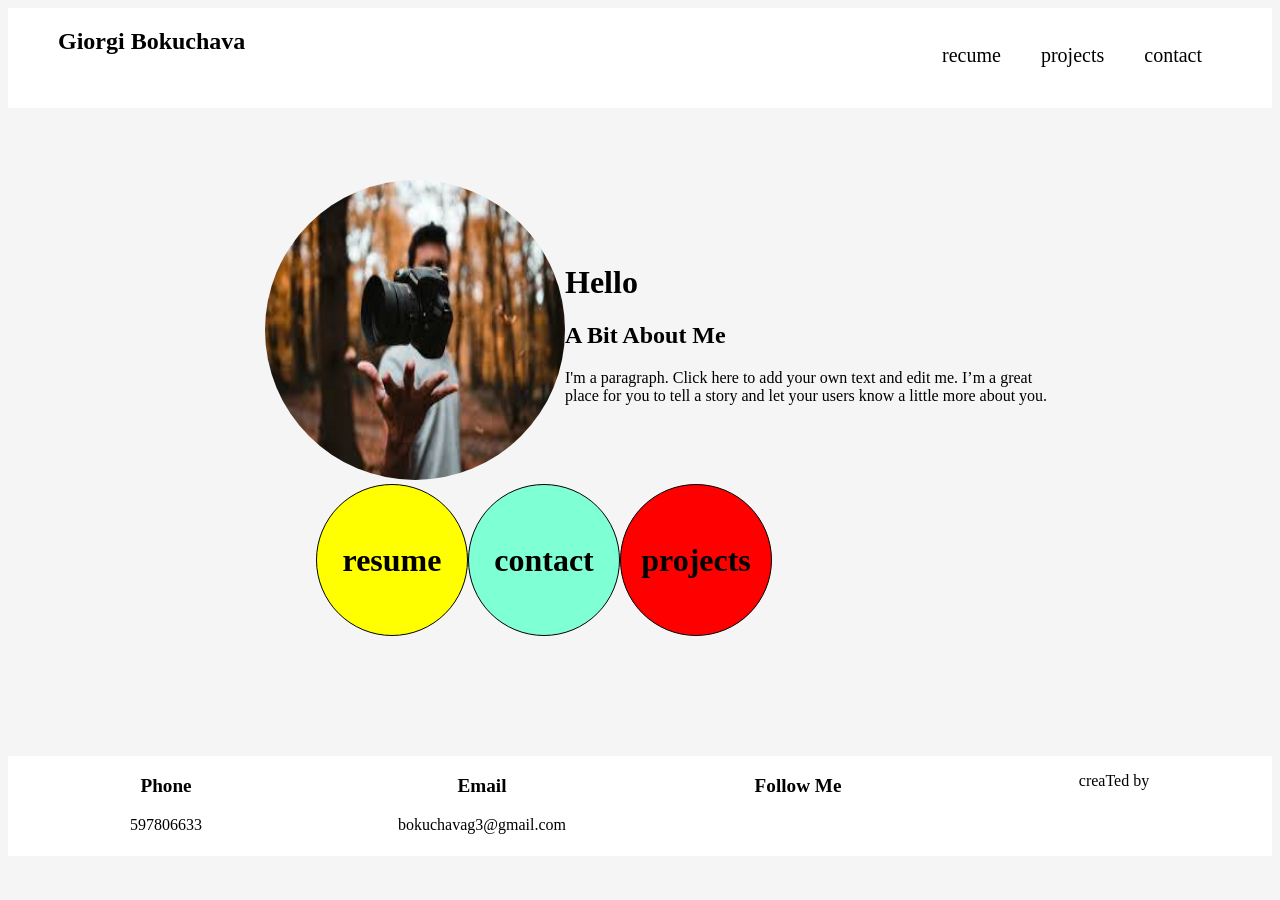
<file: index.html>
<!DOCTYPE html>
<html lang="en">
<head>
    <meta charset="UTF-8">
    <meta name="viewport" content="width=device-width, initial-scale=1.0">
    <title>home/cv </title>
    <link rel="stylesheet" href="cv.css">
    <style>
        body{background-color: whitesmoke;}
    </style>
    <link rel="shortcut icon" href="home logo.png" type="image/x-icon">
</head>
<body>
    
    <header>
        <nav class="navbar"> <h1>Giorgi Bokuchava</h1>
        
            
            <ul>
                <li><a href="resume.html" target="_blank">recume</a></li>
                <li><a href="projects.html" target="_blank">projects</a></li>
                <li><a href="contact.html" target="_blank">contact</a></li>
            </ul>
        </nav>
    </header>
    <br>
    <br>
    <br>
    <br>

    <main>
        <!-- ჩასწორება -->
        <div class="მთავარი">
            <div class="surati">
                <img id="mainphoto" src="images (3).jpg" alt="">
            </div>
            <div class="teqsti
            "><h1>Hello</h1>
            <h2>A Bit About Me</h2>
        <p>I'm a paragraph. Click here to add your own text and edit me. I’m a great place for you to tell a story and let your users know a little more about you.</p></div>

        </div>


        <!-- გასასწორებელი -->



    <div id="container">
    <div class="box">
       <h1><a href="resume.html" target="_blank">resume</a></h1> 
    </div>




    <div class="contact">
        <h1><a href="contact.html" target="_blank">contact</a></h1>

    </div>




<div class="projects">
    <h1><a href="projects.html" target="_blank">projects</a></h1>
</div>



</div>
</main>
<br>
<br>
<br>

<br>
<footer>
  <div class="bolo">
    <div class="nomeri"><p class="pirvelip">
       <b> Phone</b>
    </p>
    <p>597806633</p>
</div>
    <div class="meili">
        <p class="pirvelip">
           <b> Email</b>
        </p>
        <p>bokuchavag3@gmail.com</p>
    </div>
    <div class="follow">
        <p class="pirvelip">
            <b>Follow Me</b>
        </p>
    </div>
    <div class="creator">
        <p>creaTed by</p>

    </div>
  </div>
</footer>


    
</body>
</html>
</file>
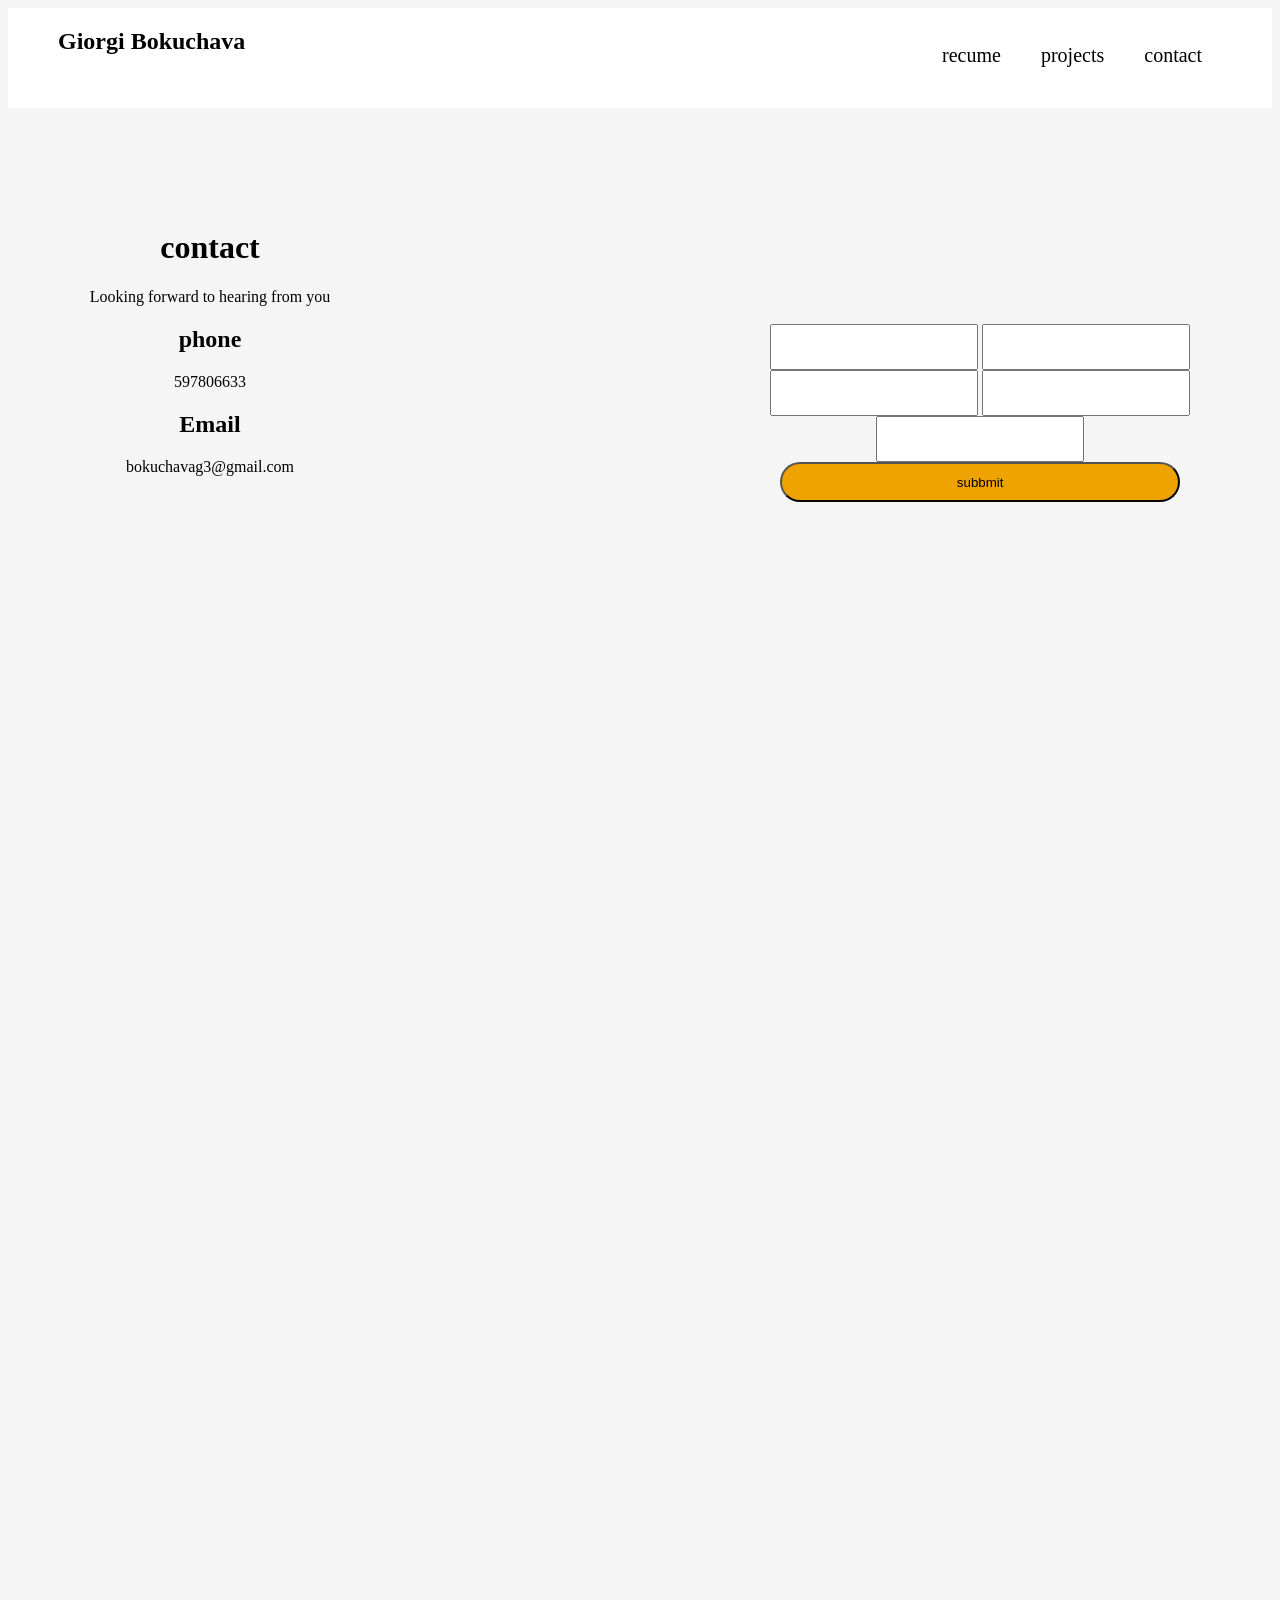
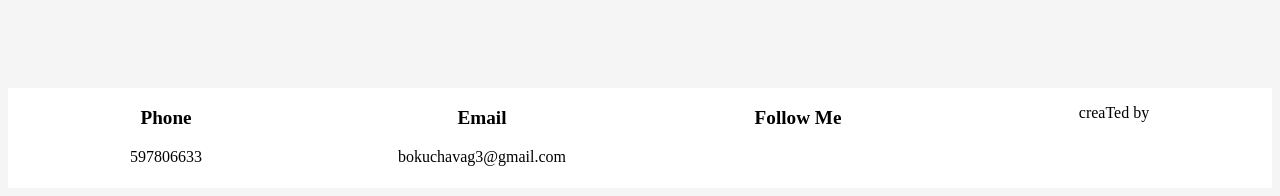
<file: contact.html>
<!DOCTYPE html>
<html lang="en">
<head>
    <meta charset="UTF-8">
    <meta name="viewport" content="width=\, initial-scale=1.0">
    <title>Document</title>
    <link rel="stylesheet" href="cv.css">
    <style>
        body{background-color: whitesmoke;}
    </style>
    <link rel="shortcut icon" href="contact logo.png" type="image/x-icon">
</head>
<body>
    <header>
        <nav class="navbar"> <h1>Giorgi Bokuchava</h1>
        
            
            <ul>
                <li><a href="resume.html" target="_blank">recume</a></li>
                <li><a href="projects.html" target="_blank">projects</a></li>
                <li><a href="contact.html" target="_blank">contact</a></li>
            </ul>
        </nav>
    </header>
    <main>
    <div class="contactdiv">
        <div class="contactleft">
            <h1>contact</h1>
            <p>Looking forward to hearing from you</p>
            <h2>phone</h2>
            <p>597806633</p>
            <h2>Email</h2>
            <p>bokuchavag3@gmail.com</p>
        </div>
        <div class="sia"> 
            <ul class="list">
                <li>
                    <input type="email" name="" id=""> <span><input type="email" name="" id=""></span>
                </li>
                <li>
                    <input type="email" name="" id=""><span>
                        <input type="email" name="" id="">
                    </span>
                </li>

                
                <li><input  type="text" name="" id=""></li>
                <div class="inbut">
                <li><input  type="button" value="subbmit"></li>
            </div>
                
            </ul>
        </div>
    </div>
</main>
    <footer>
        <div class="bolo">
          <div class="nomeri"><p class="pirvelip">
             <b> Phone</b>
          </p>
          <p>597806633</p>
      </div>
          <div class="meili">
              <p class="pirvelip">
                 <b> Email</b>
              </p>
              <p>bokuchavag3@gmail.com</p>
          </div>
          <div class="follow">
              <p class="pirvelip">
                  <b>Follow Me</b>
              </p>
          </div>
          <div class="creator">
              <p>creaTed by</p>
          </div>
        </div>
      </footer>
    
    
</body>
</html>
</file>
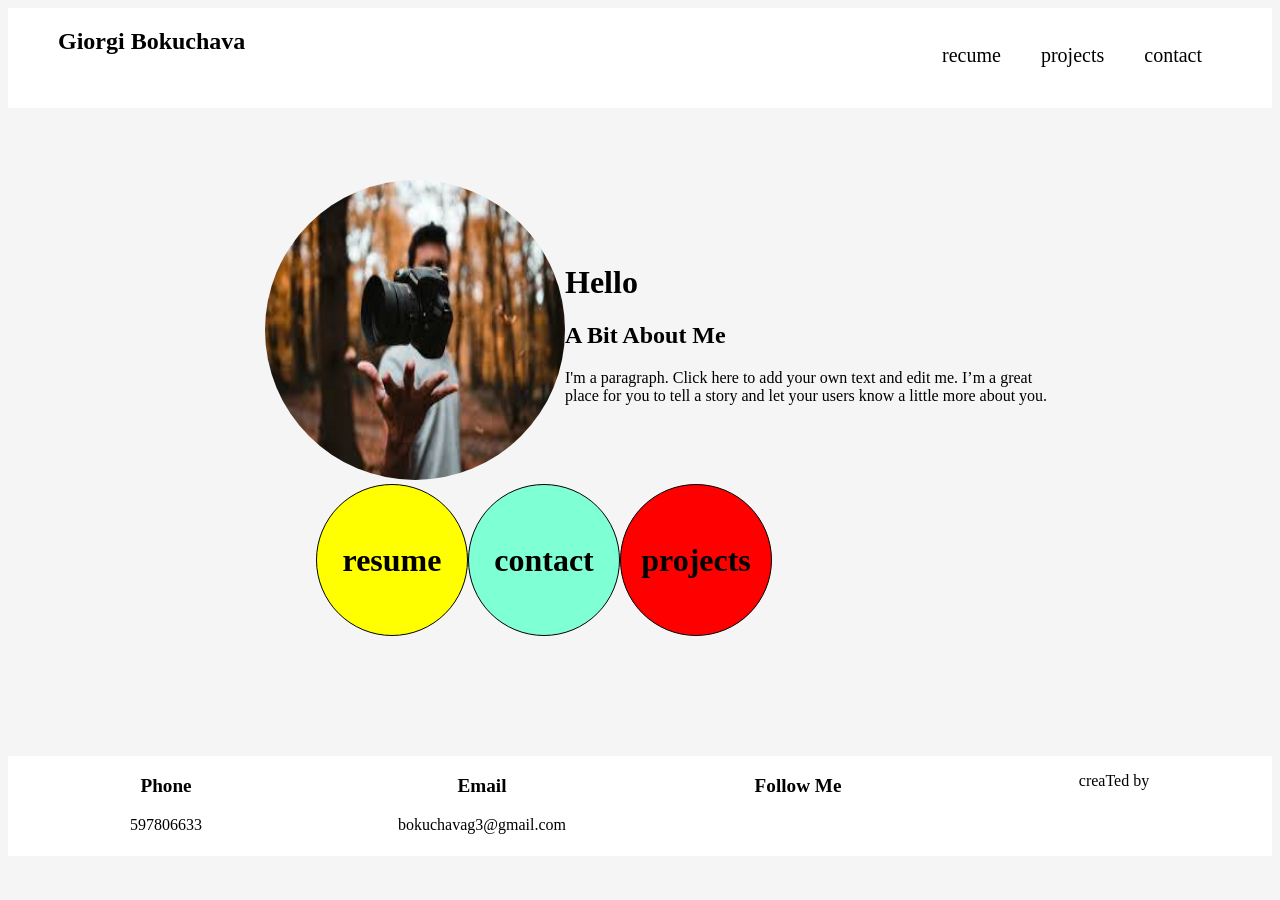
<file: main.html>
<!DOCTYPE html>
<html lang="en">
<head>
    <meta charset="UTF-8">
    <meta name="viewport" content="width=device-width, initial-scale=1.0">
    <title>home/cv </title>
    <link rel="stylesheet" href="cv.css">
    <style>
        body{background-color: whitesmoke;}
    </style>
    <link rel="shortcut icon" href="home logo.png" type="image/x-icon">
</head>
<body>
    
    <header>
        <nav class="navbar"> <h1>Giorgi Bokuchava</h1>
        
            
            <ul>
                <li><a href="resume.html" target="_blank">recume</a></li>
                <li><a href="projects.html" target="_blank">projects</a></li>
                <li><a href="contact.html" target="_blank">contact</a></li>
            </ul>
        </nav>
    </header>
    <br>
    <br>
    <br>
    <br>

    <main>
        <!-- ჩასწორება -->
        <div class="მთავარი">
            <div class="surati">
                <img id="mainphoto" src="images (3).jpg" alt="">
            </div>
            <div class="teqsti
            "><h1>Hello</h1>
            <h2>A Bit About Me</h2>
        <p>I'm a paragraph. Click here to add your own text and edit me. I’m a great place for you to tell a story and let your users know a little more about you.</p></div>

        </div>


        <!-- გასასწორებელი -->



    <div id="container">
    <div class="box">
       <h1><a href="resume.html" target="_blank">resume</a></h1> 
    </div>




    <div class="contact">
        <h1><a href="contact.html" target="_blank">contact</a></h1>

    </div>




<div class="projects">
    <h1><a href="projects.html" target="_blank">projects</a></h1>
</div>



</div>
</main>
<br>
<br>
<br>

<br>
<footer>
  <div class="bolo">
    <div class="nomeri"><p class="pirvelip">
       <b> Phone</b>
    </p>
    <p>597806633</p>
</div>
    <div class="meili">
        <p class="pirvelip">
           <b> Email</b>
        </p>
        <p>bokuchavag3@gmail.com</p>
    </div>
    <div class="follow">
        <p class="pirvelip">
            <b>Follow Me</b>
        </p>
    </div>
    <div class="creator">
        <p>creaTed by</p>

    </div>
  </div>
</footer>


    
</body>
</html>
</file>
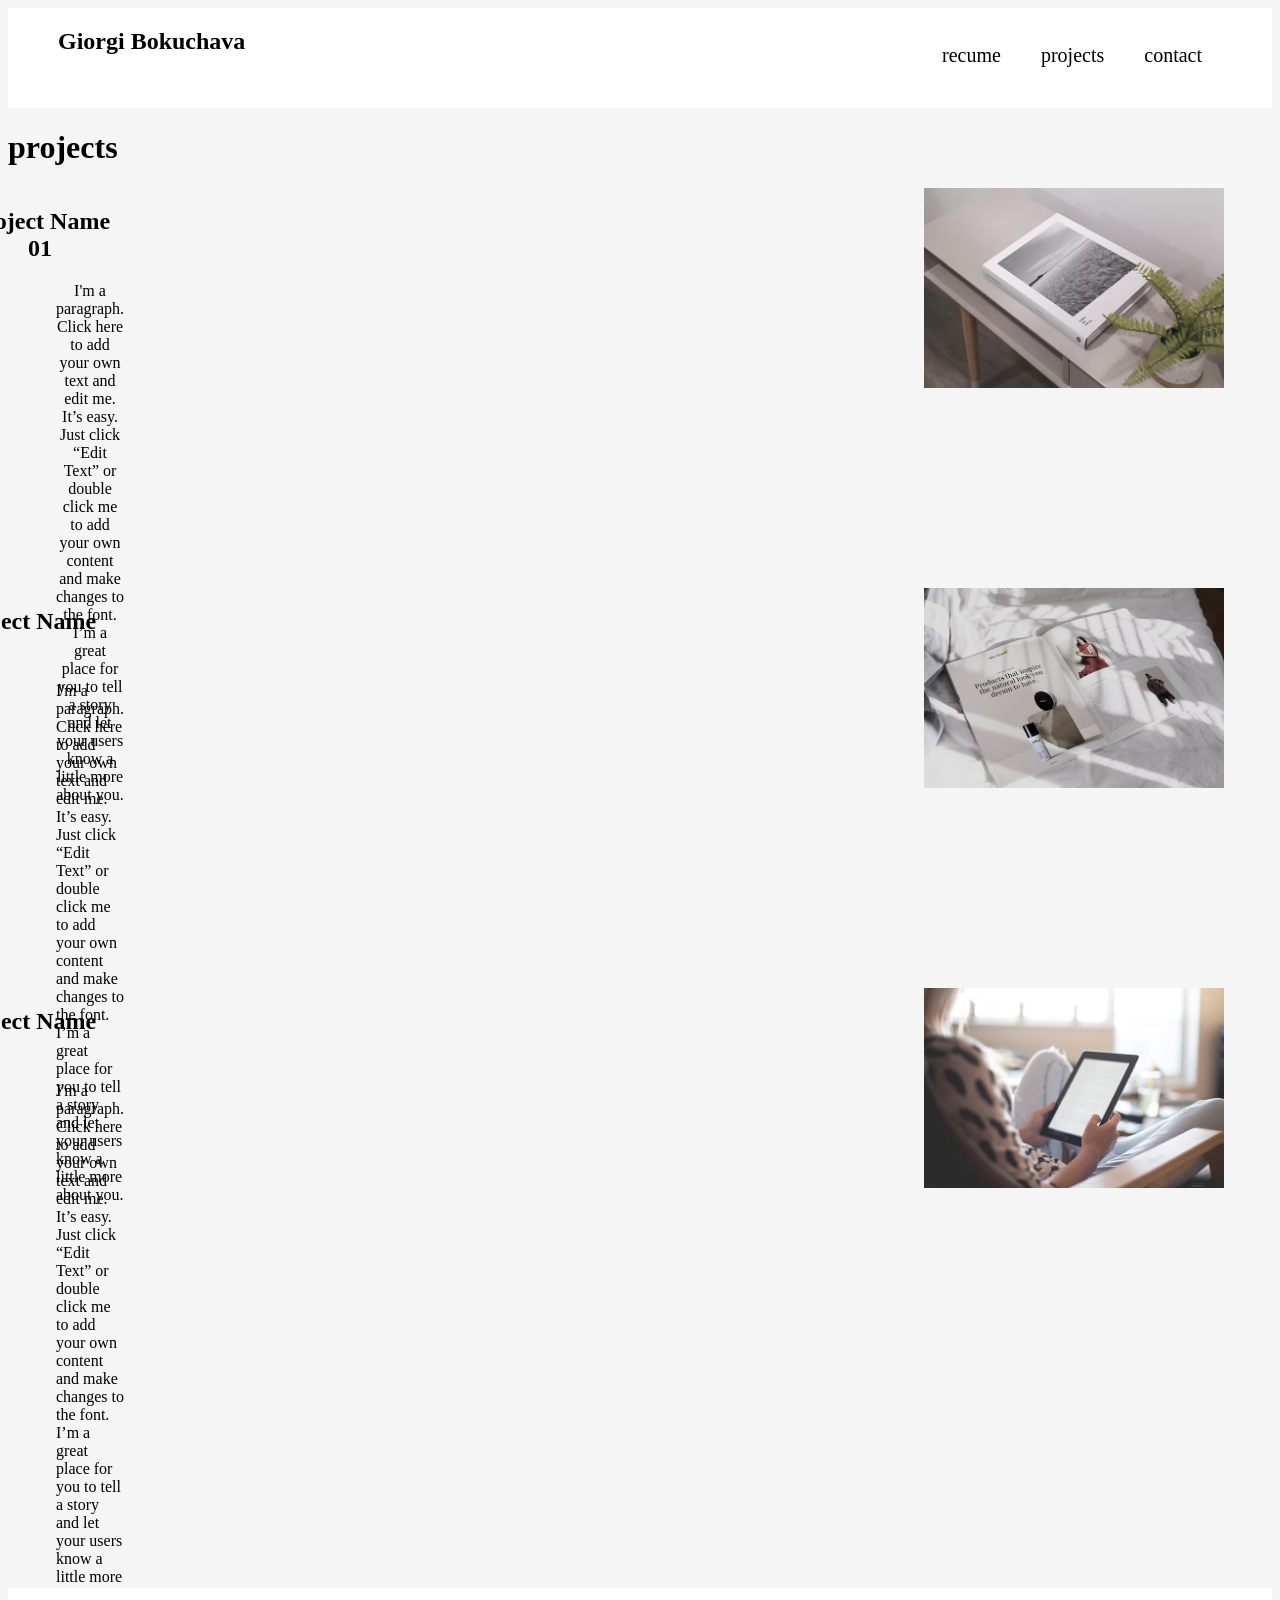
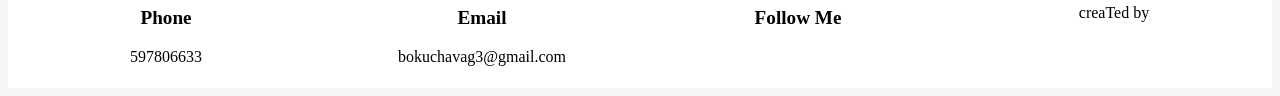
<file: projects.html>
<!DOCTYPE html>
<html lang="en">
<head>
    <meta charset="UTF-8">
    <meta name="viewport" content="width=device-width, initial-scale=1.0">
    <title>Document</title>
    
    <link rel="stylesheet" href="cv.css">
    <style>
        body{background-color: whitesmoke;}
    </style>
    <link rel="shortcut icon" href="project logo.jpg" type="image/x-icon">
</head>
<body>
    <header>
        <nav class="navbar"> <h1>Giorgi Bokuchava</h1>
        
            
            <ul>
                <li><a href="resume.html" target="_blank">recume</a></li>
                <li><a href="projects.html" target="_blank">projects</a></li>
                <li><a href="contact.html" target="_blank">contact</a></li>
            </ul>
        </nav>
    </header>
    <main>
        <h1>projects</h1>
  <div class="projects1">
   <div class="teqstisdiv
   ">
   <h2>Project Name 01</h2>
   <p class="projecttext">I'm a paragraph. Click here to add your own text and edit me. It’s easy. Just click “Edit Text” or double click me to add your own content and make changes to the font. I’m a great place for you to tell a story and let your users know a little more about you.</p>
</div>
<div class="surati">
    <img class="foto" src="pphoto1.avif" alt="">
</div>
  </div>
<!-- proj2 -->
 <div class="projects2">
    <div class="teqstisdiv">
        
        <h2>Project Name 02</h2>
        <p class="projecttext">I'm a paragraph. Click here to add your own text and edit me. It’s easy. Just click “Edit Text” or double click me to add your own content and make changes to the font. I’m a great place for you to tell a story and let your users know a little more about you.</p>
    </div>
    <div class="surati">
        <img class="foto" src="pphoto2.avif" alt="">
    </div>
 </div>
 <!-- proj3 -->
    <div class="projects3">
        <div class="p3txt">
       
        <h2>Project Name 03</h2>
        <p class="projecttext">I'm a paragraph. Click here to add your own text and edit me. It’s easy. Just click “Edit Text” or double click me to add your own content and make changes to the font. I’m a great place for you to tell a story and let your users know a little more about you.</p>
    </div>
        <div class="surati">
            <img class="foto" src= "pphoto3.avif" alt="">
        </div>

    </div>
</main>
<footer>
    <div class="bolo">
        <div class="nomeri"><p class="pirvelip">
           <b> Phone</b>
        </p>
        <p>597806633</p>
    </div>
        <div class="meili">
            <p class="pirvelip">
               <b> Email</b>
            </p>
            <p>bokuchavag3@gmail.com</p>
        </div>
        <div class="follow">
            <p class="pirvelip">
                <b>Follow Me</b>
            </p>
        </div>
        <div class="creator">
            <p>creaTed by</p>
            <p></p>
        </div>
      </div>
</footer>
</body>
</html>
</file>
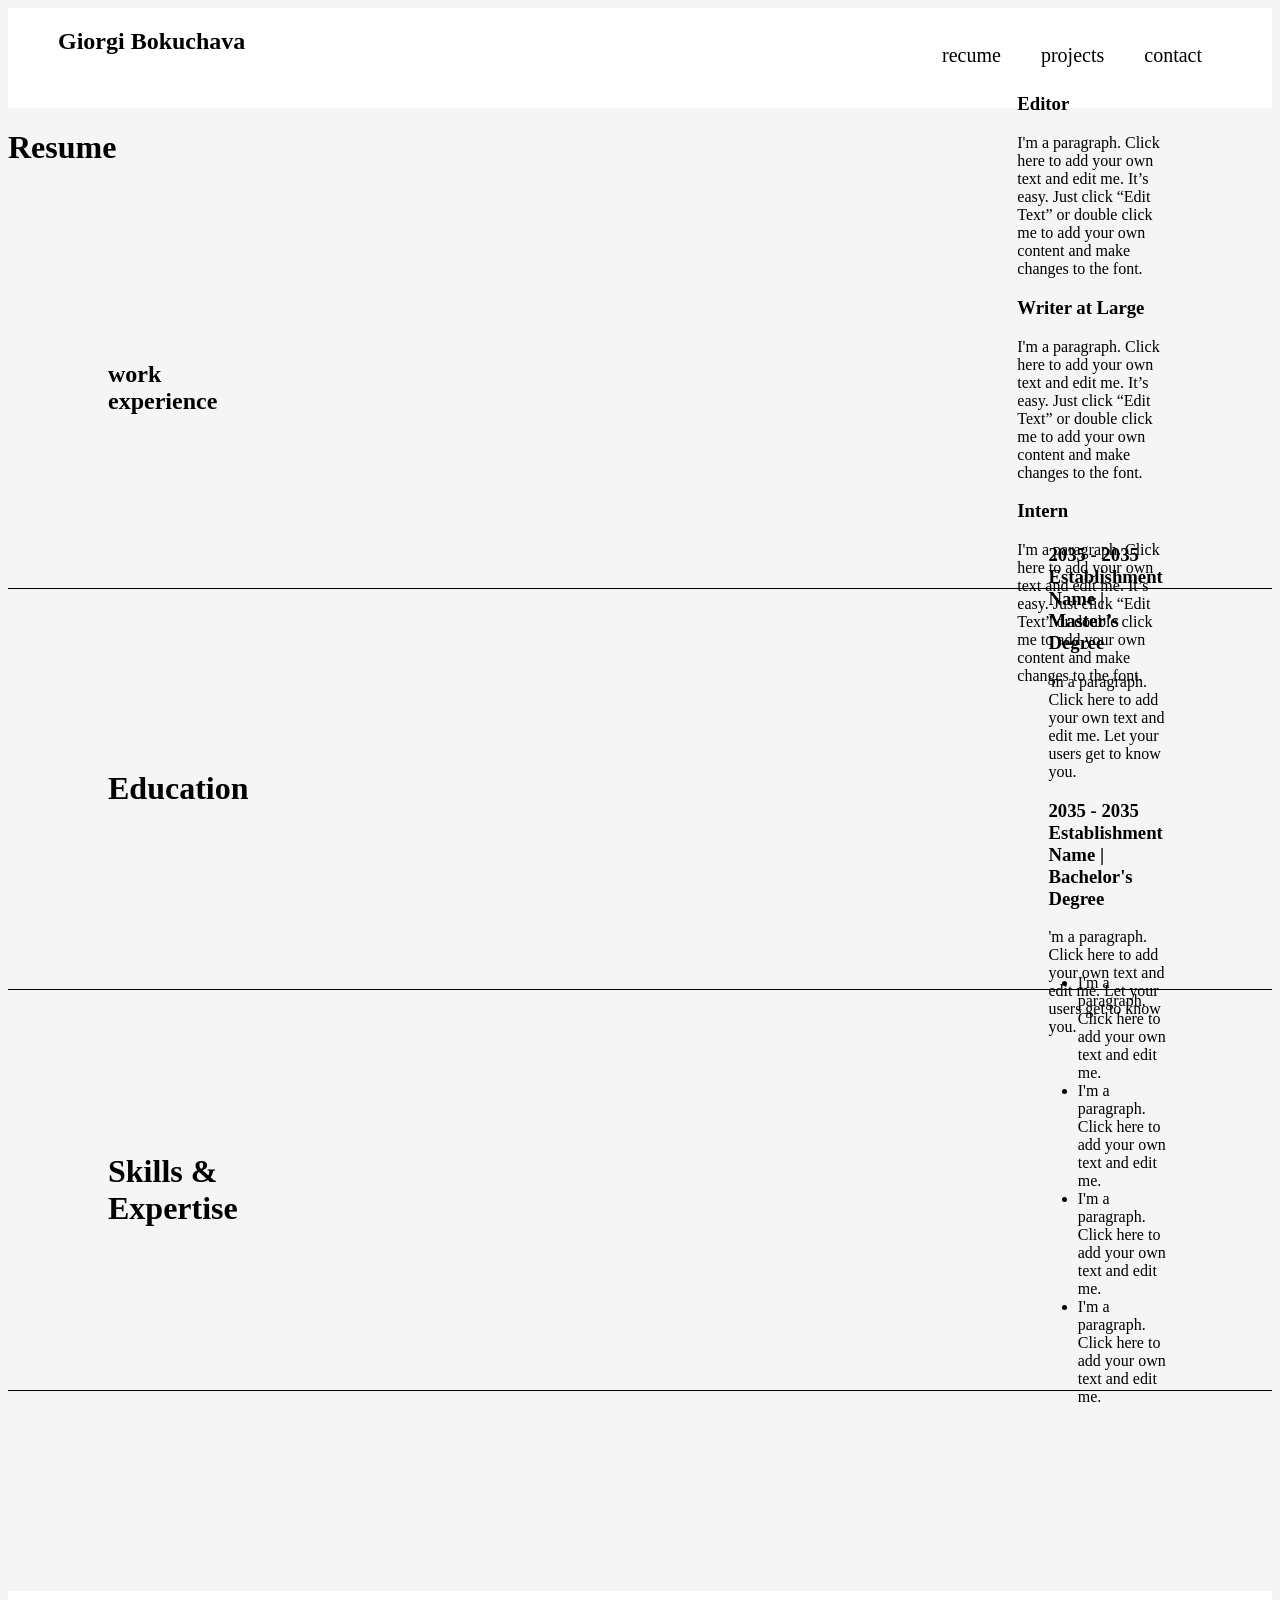
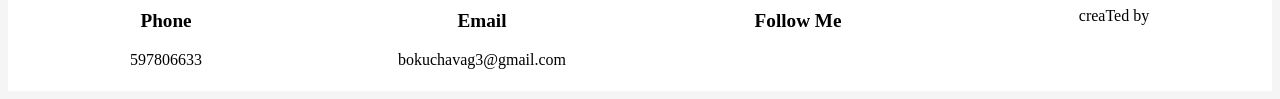
<file: resume.html>
<!DOCTYPE html>
<html lang="en">
<head>
    <meta charset="UTF-8">
    <meta name="viewport" content="width=device-width, initial-scale=1.0">
    <title>Document</title>
    <link rel="stylesheet" href="cv.css">
    <style >
        body{background-color: whitesmoke;}
    </style>
    <link rel="shortcut icon" href="cv logo.png" type="image/x-icon">
</head>
<body>

<header>
    <nav class="navbar"> <h1>Giorgi Bokuchava</h1>
        
            
        <ul>
            <li><a href="resume.html" target="_blank">recume</a></li>
            <li><a href="projects.html" target="_blank">projects</a></li>
            <li><a href="contact.html" target="_blank">contact</a></li>
        </ul>
    </nav>
</header>
<main>
    <div>
        <h1>Resume</h1>
    </div>
    <!-- experience -->
    <div class="we">
        <div style="margin-left: 100px;">
            <h2 style="margin-right: 800px;">work experience</h2>
        </div >
        <div class="res1">
            <h3>Editor</h3>
            <p>I'm a paragraph. Click here to add your own text and edit me. It’s easy. Just click “Edit Text” or double click me to add your own content and make changes to the font.</p>
            <h3>Writer at Large</h3>
            <p>I'm a paragraph. Click here to add your own text and edit me. It’s easy. Just click “Edit Text” or double click me to add your own content and make changes to the font.</p>
            <h3>Intern</h3>
            <p>I'm a paragraph. Click here to add your own text and edit me. It’s easy. Just click “Edit Text” or double click me to add your own content and make changes to the font.</p>
        </div>
    </div>


    <!-- education -->
     <div class="education">
        <div class="eduh1"><h1>Education</h1></div>
        <div class="weli">
            <h3>
                2035 - 2035
                
                Establishment Name | Master’s Degree</h3>
            <p>'m a paragraph. Click here to add your own text and edit me. Let your users get to know you.</p>
            <h3>2035 - 2035

                Establishment Name | Bachelor's Degree</h3>
            <p>'m a paragraph. Click here to add your own text and edit me. Let your users get to know you.</p>
        </div>
     </div>

     <!-- skills -->
      <div class="skills">
        <h1>
            Skills
            & Expertise</h1>
            <div class="skls">
                <ul>
                    <li>I'm a paragraph. Click here to add your own text and edit me.</li>
                    <li>I'm a paragraph. Click here to add your own text and edit me.</li>
                    <li>I'm a paragraph. Click here to add your own text and edit me.</li>
                    <li>I'm a paragraph. Click here to add your own text and edit me.</li>
                </ul>
            </div>
      </div>
    </main>
    <footer>
        <div class="bolo">
            <div class="nomeri"><p class="pirvelip">
               <b> Phone</b>
            </p>
            <p>597806633</p>
        </div>
            <div class="meili">
                <p class="pirvelip">
                   <b> Email</b>
                </p>
                <p>bokuchavag3@gmail.com</p>
            </div>
            <div class="follow">
                <p class="pirvelip">
                    <b>Follow Me</b>
                </p>
            </div>
            <div class="creator">
                <p>creaTed by</p>
            </div>
          </div>
    </footer>
</body>
</html>
</file>
<file: cv.css>
.box{height: 150px; width: 150px; background-color: yellow; border-radius: 50%;     justify-content: center;
    align-items: center;
    display: flex;
border: 1px solid;}
    .box:hover{background-color: white; cursor: pointer;}
    .contact{    height: 150px;
        width: 150px;
        background-color: aquamarine;
        border-radius: 50%;
        justify-content: center;
        align-items: center;
        display: flex;
    border: 1px solid;}
        .contact:hover{background-color: white; cursor: pointer;}
        .projects{    height: 150px;
            width: 150px;
            background-color: red;
            border-radius: 50%;
            justify-content: center;
            align-items: center;
            display: flex;
        border: 1px solid;}
            .projects:hover{background-color: white; cursor: pointer;}
            #container{display: flex; float:right; margin-right: 500px;}
            
    .navbar ul{list-style: none; float: right;}    
    .navbar li{margin: 20px; font-size: 20px; display: inline-block;}
    /* ჩასწორება */
    .მთავარი{justify-content: center;
    align-items:center;
display:flex; margin-left: 50px;}
#mainphoto{border-radius: 500px;
    width: 300px;
    height: 300px;}
.teqsti{width: 500px;}
body{background-color: rgb(135, 141, 139);}
header{background-color: white; height: 100px;}
/* ჰედერის ჩასწორება */
.navbar h1{justify-content: center;
align-items: center;
display: flex;
float: left;
margin-left: 50px;}

.navbar ul{justify-content: center;
align-items: center;
display: flex;
float:right;
margin-right: 50px;}

a{text-decoration: none; color: black;}
/* footer */
footer{    margin-top: 200px;
    background-color: white;
    height: 100px;}
    .footer{justify-content: center;
    align-items: center;
display: flex;}

.meili{height: 100px;width: 25%;background-color:white;}
.nomeri{height: 100px;
width: 25%;
background-color:white;
}
.follow{height: 100px;
width: 25%;
background-color:white}
.creator{width: 25%;
height: 100px;
background-color:white}
.bolo{display: flex;
text-align: center;
justify-content: center;}
.pirvelip{font-size: larger;}
/* resume page */
.we{width: 100%;
height: 400px;
background-color:whitesmoke ;
display:flex;
justify-content: center;
align-items: center;
border-block-end: 1px solid;}
.we h1{margin-right: 800px;}
/* education */
.education{width: 100%;
height: 400px;
display: flex;
justify-content: center;
align-items: center;
background-color: whitesmoke;
border-block-end: 1px solid;}
.education h1{margin-right: 800px;}
/* skills */
.skills{width: 100%;
height: 400px;
background-color: whitesmoke ;
display: flex;
justify-content: center;
align-items: center;
border-block-end: 1px solid;
}
.skills h1{margin-right: 800px;
}
/* projects */
.projects1{width: 100%;
    height: 400px;
    background-color:whitesmoke;
    display: flex;
    text-align: center;
    justify-content: center;
}
.teqstisdiv{margin-right: 800px;}

.projects2{background-color:whitesmoke;
width: 100%;
height: 400px;
display: flex;
justify-content: center;
align-items: centers;}
.projects3{width: 100%;
    height: 400px;
    display: flex;
    justify-content: center;
    align-items: centers;
background-color: whitesmoke;}
    .p3txt{margin-right: 800px;}
    /* surati gasasworebelia */

    
    /* kontaqti */
    .contactdiv{
        width: 100%;
        height: 100vw;
        background-color: whitesmoke;
        display: flex;
        text-align: center;
        justify-content: center;
        margin-top: 100px;
    }
    .contactleft{margin-right: 200px;}
    .sia{margin-left: 200px;
        margin-top: 100px;
    }
    .list input{height: 40px
    ;width:200px; }
    .list li{list-style-type: none;}
    .inbut input{width: 400px;
    background-color: #eea302;
border-radius: 20px;}
.res1{margin-right: 100px;}
.weli{margin-right: 100px;}
.eduh1{margin-left: 100px;}
.skls{margin-right: 100px;}
.skills h1{margin-left: 100px;}
.foto{margin-right: 100px;
width: 300px;
height: 200px;}
.projecttext{margin-left: 100px;}
</file>
